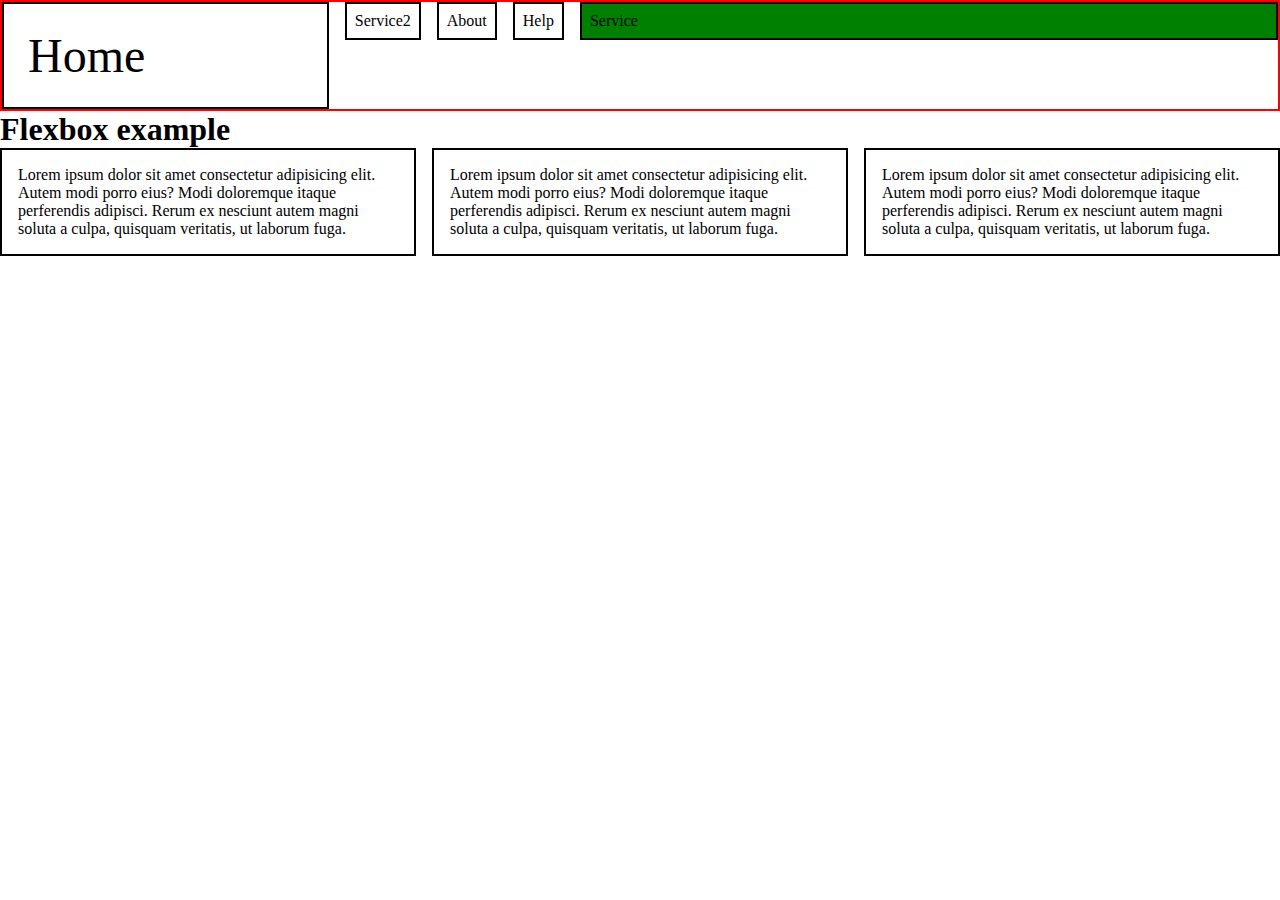
<file: flexbox/index.html>
<!DOCTYPE html>
<html lang="en">

<head>
    <meta charset="UTF-8">
    <meta name="viewport" content="width=device-width, initial-scale=1.0">
    <title>Flexbox example</title>
    <link rel="stylesheet" href="style.css">
</head>

<body>
    <header>
        <nav>
            <ul>
                <li>Home</li>
                <li>Service</li>
                <li>Service2</li>
                <li>About</li>
                <li>Help</li>

            </ul>
        </nav>
        <h1>Flexbox example</h1>
    </header>

    <main>
        <p>
            Lorem ipsum dolor sit amet consectetur adipisicing elit. Autem modi porro eius? Modi doloremque itaque
            perferendis adipisci. Rerum ex nesciunt autem magni soluta a culpa, quisquam veritatis, ut laborum fuga.
        </p>
        <p>
            Lorem ipsum dolor sit amet consectetur adipisicing elit. Autem modi porro eius? Modi doloremque itaque
            perferendis adipisci. Rerum ex nesciunt autem magni soluta a culpa, quisquam veritatis, ut laborum fuga.
        </p>
        <p>
            Lorem ipsum dolor sit amet consectetur adipisicing elit. Autem modi porro eius? Modi doloremque itaque
            perferendis adipisci. Rerum ex nesciunt autem magni soluta a culpa, quisquam veritatis, ut laborum fuga.
        </p>
    </main>
</body>

</html>
</file>
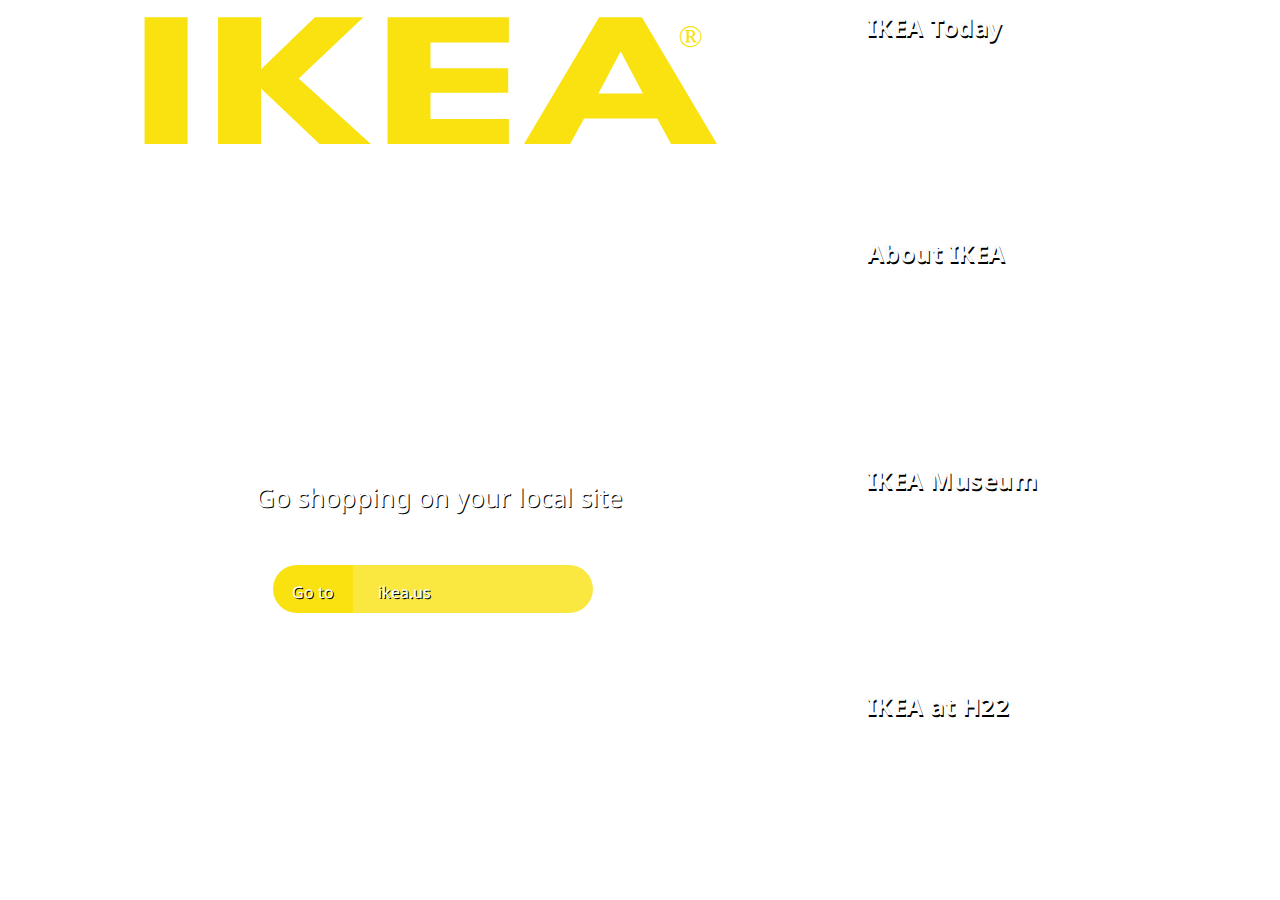
<file: ikea/index.html>
<!DOCTYPE html>
<html lang="en">
<head>
    <meta charset="UTF-8">
    <meta name="viewport" content="width=device-width, initial-scale=1.0">
    <link rel="preconnect" href="https://fonts.googleapis.com">
    <link rel="preconnect" href="https://fonts.gstatic.com" crossorigin>
    <link href="https://fonts.googleapis.com/css2?family=League+Spartan:wght@900&display=swap" rel="stylesheet">
    <link href="https://fonts.googleapis.com/css2?family=Noto+Sans:wght@700&display=swap" rel="stylesheet">
    <title>Document</title>
    <link rel="stylesheet" href="style.css">
</head>
<body>
    <section>
        <div class="box">
                <div class="item item1">
                    <div class="detail-top">
                        <h1>IKEA</h1>
                        <span>®</span>
                    </div>
                    <div class="detail-bottom">
                        <p>Go shopping on your local site</p>
                        <p>↓</p>
                    </div>
                    <div class="line">
                        <p>Go to</p>
                        <p>ikea.us</p>
                    </div>
                </div>
                <div class="item item2">
                    <h1 class="child-text">IKEA Today</h1>
                </div>
                <div class="item item3">
                    <h1 class="child-text">About IKEA</h1>
                </div>
                <div class="item item4">
                    <h1 class="child-text">IKEA Museum</h1>
                </div>
                <div class="item item5">
                    <h1 class="child-text">IKEA at H22</h1>
                </div>
        </div>
    </section>
</body>
</html>
</file>
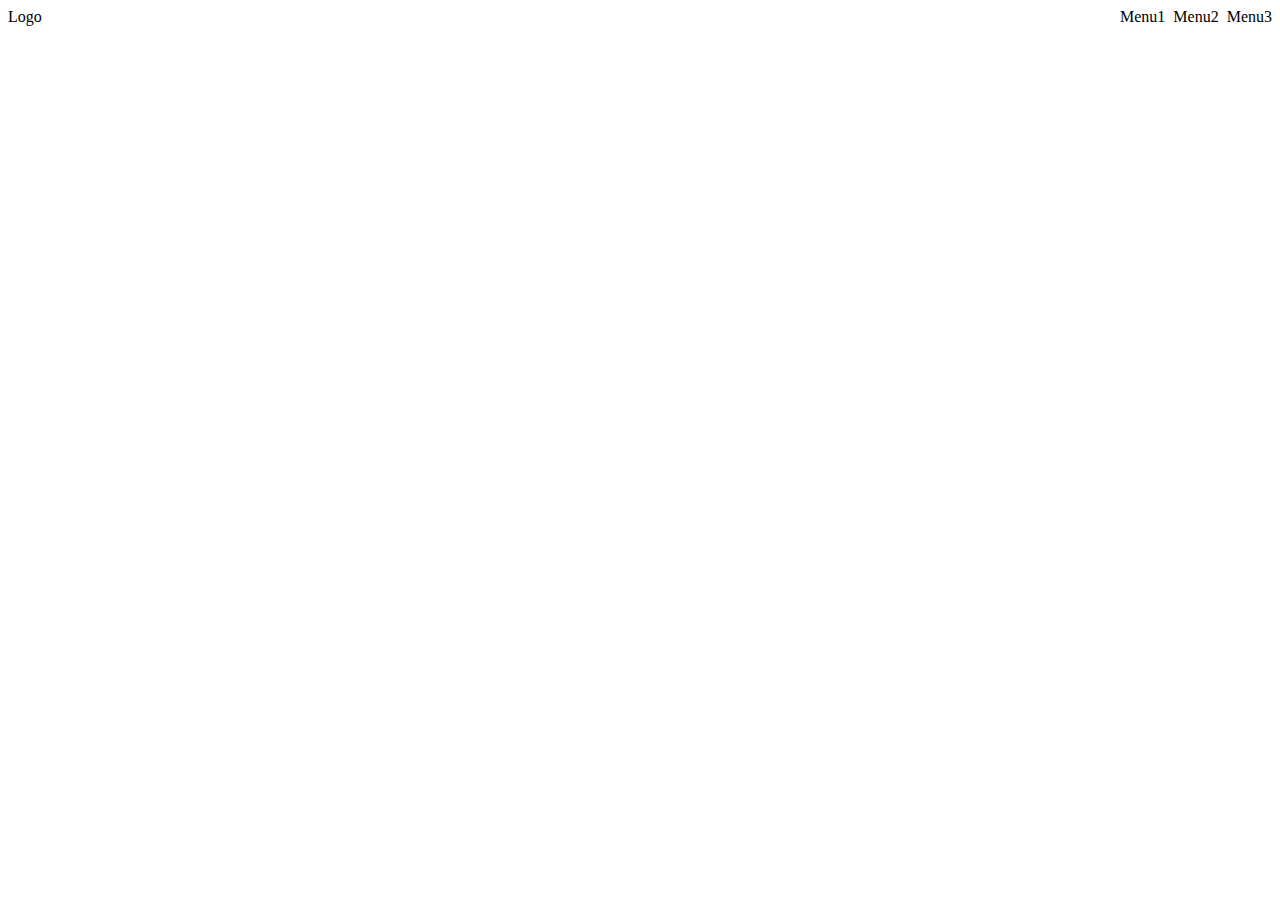
<file: open menu/index.html>
<!DOCTYPE html>
<html lang="en">
<head>
    <meta charset="UTF-8">
    <meta name="viewport" content="width=device-width, initial-scale=1.0">
    <title>Document</title>
    <link rel="stylesheet" href="style.css">
</head>
<body>
    <header>
        <nav>

            <div class="logo">Logo</div>
            <ul>
                <li>Menu1</li>
                <li>Menu2</li>
                <li>Menu3</li>
            </ul>
            <div class="hamburger" onclick="toggleMenu()">
                <div class="line"></div>
                <div class="line"></div>
                <div class="line"></div>
            </div>

            <div class="drawer-menu" id="menu">
                <div class="menu-item">
                    <a class="first-link" href="https://www.apple.com/th/store?afid=p240%7Cgo~cmp-338451196~adg-16175209036~ad-782074389774_kwd-10778630~dev-c~ext-~prd-~mca-~nt-search&cid=aos-th-kwgo-brand--">Apple</a>
                </div>
                <div class="menu-item">Menu2</div>
                <div class="menu-item">Menu3</div>
                <div class="menu-item exit" onclick="toggleMenu()">Exit</div>
            </div>
        </nav>
    </header>

    <script>
        function toggleMenu() {
            // alert('Dont touch me')
            let menu = document.getElementById("menu")
            console.log("Menu: ", menu)
            if (menu.style.display === "block")
                menu.style.display = "none"
            else
                menu.style.display = "block"
            }
    </script>
</body>
</html>
</file>
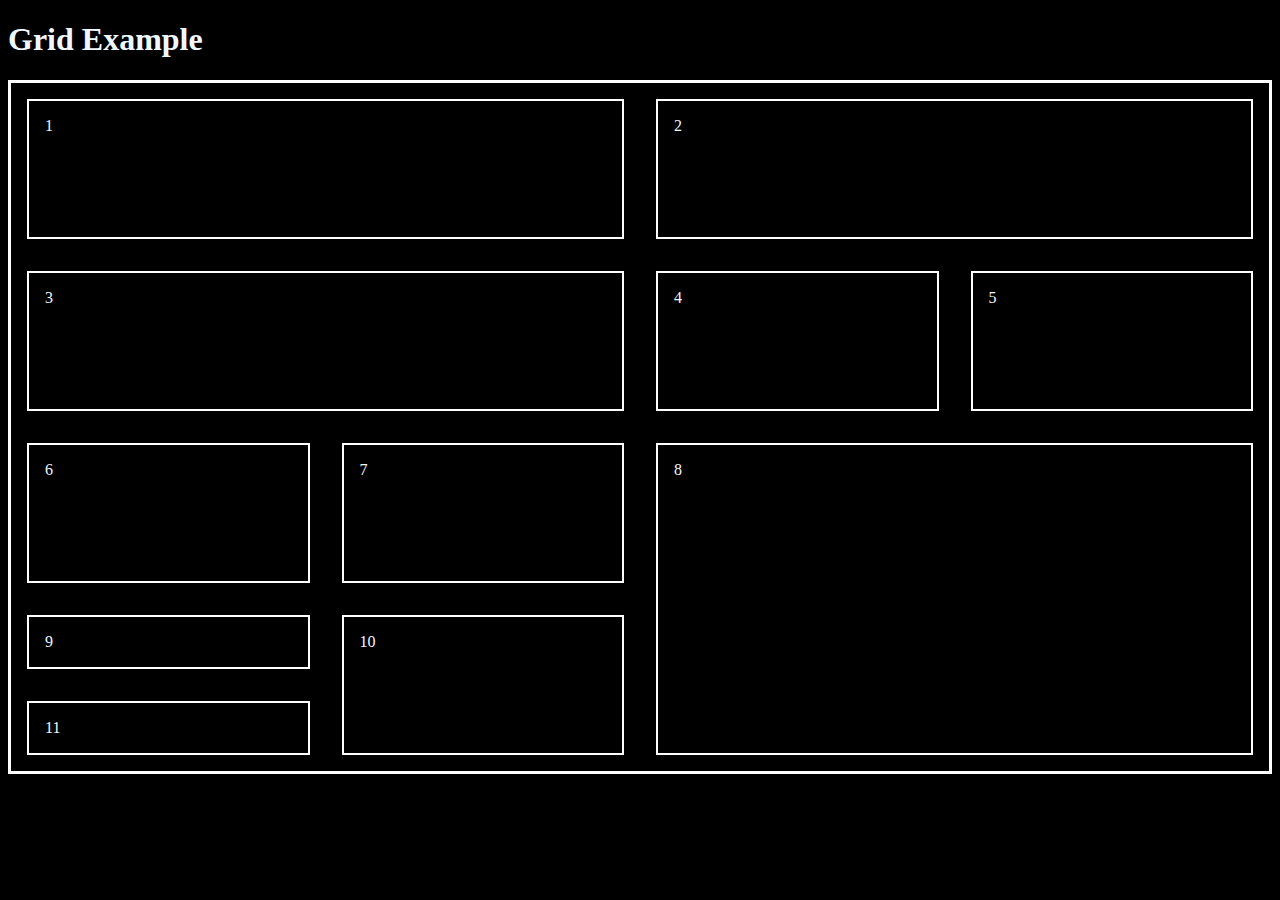
<file: grid/grid.html>
<!DOCTYPE html>
<html lang="en">
<head>
    <meta charset="UTF-8">
    <meta name="viewport" content="width=device-width, initial-scale=1.0">
    <title>Document</title>
    <link rel="stylesheet" href="grid.css">
</head>

<body bgcolor="black">
    <h1>Grid Example</h1>
    <div class="grid-container">
        <div class="item item1">1</div>
        <div class="item item2">2</div>
        <div class="item item3">3</div>
        <div class="item item4">4</div>
        <div class="item item5">5</div>
        <div class="item item6">6</div>
        <div class="item item7">7</div>
        <div class="item item8">8</div>
        <div class="item item9">9</div>
        <div class="item item10">10</div>
        <div class="item item11">11</div>
    </div>
</body>
</html>
</file>
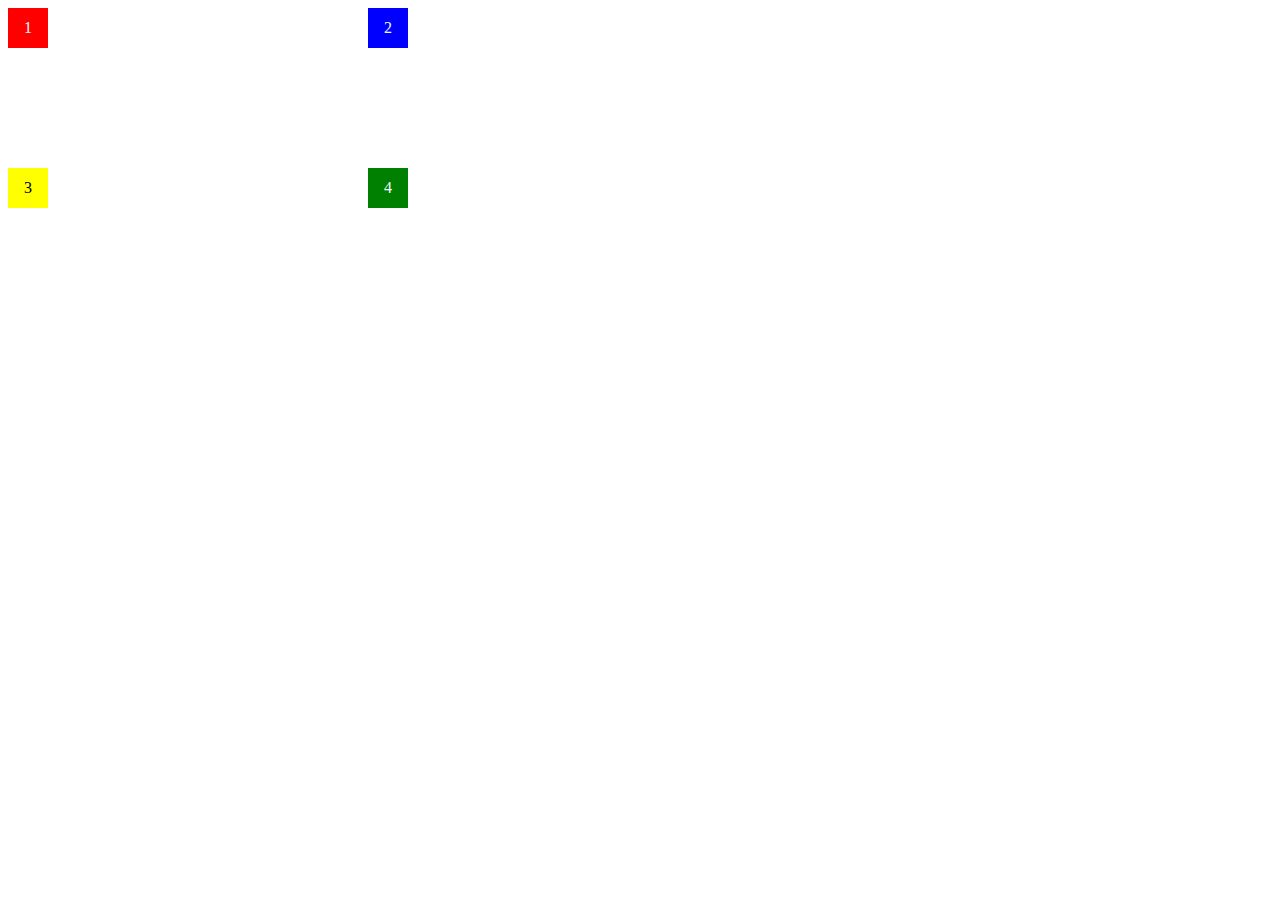
<file: homework1/homework1.html>
<!DOCTYPE html>
<html lang="en">
<head>
    <meta charset="UTF-8">
    <meta name="viewport" content="width=device-width, initial-scale=1.0">
    <title>Document</title>
    <link rel="stylesheet" href="homework1.css">
</head>
<body>
    <div class="big-box">
        <div class="small-box1">1</div>
        <div class="small-box2">2</div>
        <div class="small-box3">3</div>
        <div class="small-box4">4</div>
    </div>
</body>
</html>
</file>
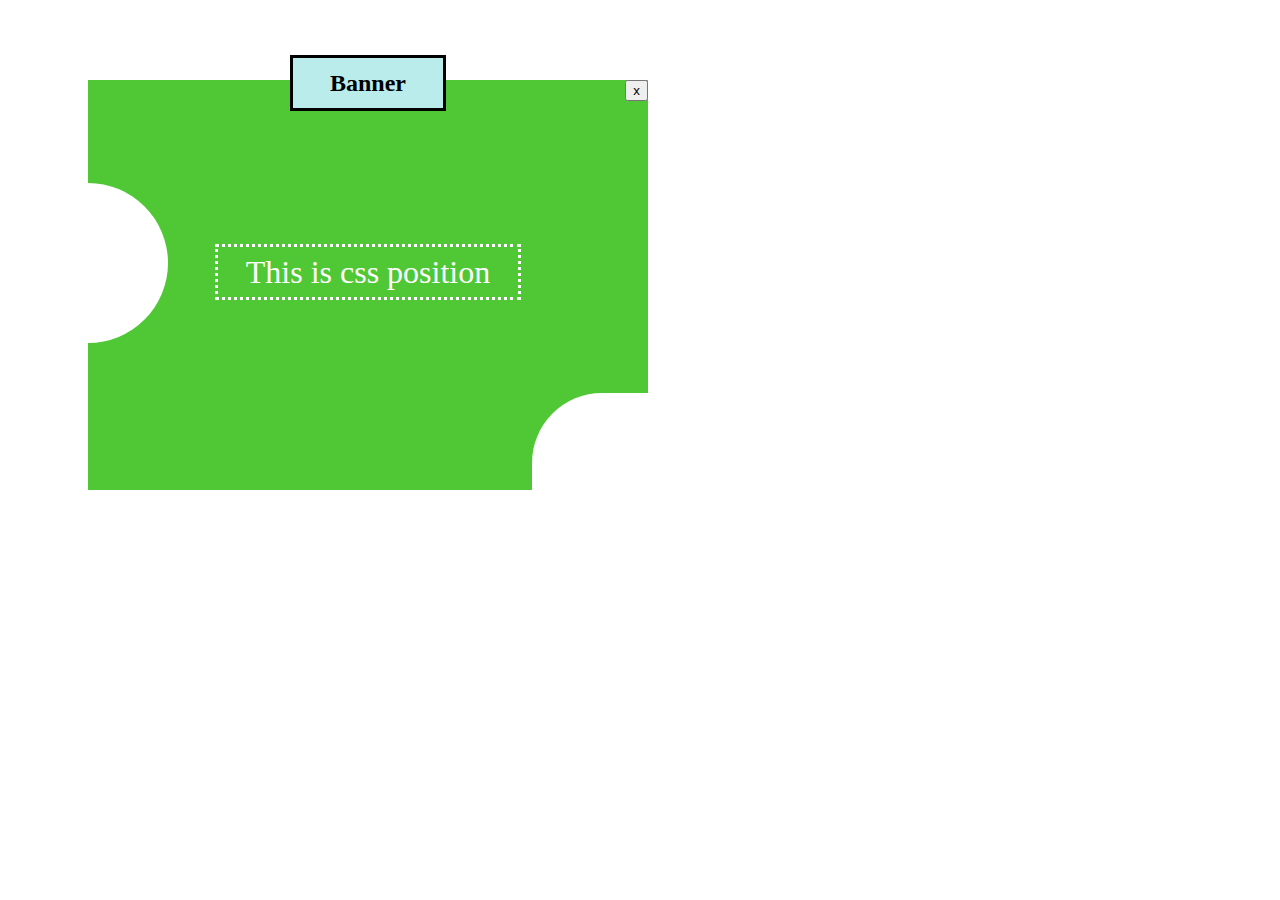
<file: homework2/homework2.html>
<!DOCTYPE html>
<html lang="en">
<head>
    <meta charset="UTF-8">
    <meta name="viewport" content="width=device-width, initial-scale=1.0">
    <title>Document</title>
    <link rel="stylesheet" href="homework2.css">
</head>
<body>
    <div class="container">
        <h1 class="banner">Banner</h1>
        <button class="close">x</button>
        <div class="left"></div>
        <div class="bottom"></div>
        <span class="text">This is css position</span>
    </div>
</body>
</html>
</file>
<file: flexbox/style.css>
* {
    margin: 0;
    padding: 0;
    box-sizing: border-box;
}

ul {
    display: flex;
    list-style-type: none;
    gap: 1em;
    justify-content: center;
    /* align-items: center; */
    border: 2px solid red;
    /* flex-direction: column; */
}

li {
    height: fit-content;
    border: 2px solid black;
    padding: 0.5em;
}

li:first-child {
    flex-grow: 1;
    flex-shrink: 1;
    font-size: 3rem;
    align-self: stretch;
}

li:nth-child(2) {
    order: 1;
    flex-grow: 4;
    background: green;
}

main {
    display: flex;
    gap: 1em;
}

p {
    border: 2px solid black;
    padding: 1em;
    /* flex-grow: 1;
    flex-shrink: 0;
    flex-basis: 100px; */
    flex: 1 0 100px;
}

/*
li:last-child {
    margin-left: auto;
}

li:nth-child(4) {
    background: green;
    align-self: center;
} */
</file>
<file: ikea/style.css>
* {
    margin: 0;
    padding: 0;
    box-sizing: border-box;
}

body {
    display: flex;
    justify-content: center;
    align-items: center;
    height: 100vh;
    width: 100vw;
}

section {
    width: 100vw;
    height: 100vh;
}

.box {
    display: grid;
    grid-template-columns: 1fr 1fr 1fr;
    grid-template-rows: repeat(4,1fr);
    width: 100%;
    height: 100%;
    gap: 5px;
}

.item {
    width: 100%;
    height: 100%;
}

.item1 {
    grid-column: 1/3;
    grid-row: 1/5;
    background-image: url(https://images.unsplash.com/photo-1694875546238-67cb3596adf1?q=80&w=1336&auto=format&fit=crop&ixlib=rb-4.0.3&ixid=M3wxMjA3fDB8MHxwaG90by1wYWdlfHx8fGVufDB8fHx8fA%3D%3D);
    background-size: cover;
    background-position: center;
    
}

.item2,.item3,.item4,.item5 {
    background-size: cover;
    background-position: center;

}

.item2 {
    background-image: url(https://s.yimg.com/ny/api/res/1.2/itznbEF1bxYqkiJIjQxGoQ--/YXBwaWQ9aGlnaGxhbmRlcjt3PTE1NjA7aD04NzY7Y2Y9d2VicA--/https://media.zenfs.com/en/house_digest_articles_842/629787595ea713a1c89beb6b18457fd6);
}

.item3 {
    background-image: url(https://www.thekeyexecutives.com/wp-content/uploads/2025/11/IKEA-Launches-Forest-Restoration-Project-in-Brazil.jpg);
}

.item4 {
    background-image: url(https://unik-nordic.com/cdn/shop/files/ikea-smagoera-bett-sticker-aufkleber-baby-unterwasser-meer-tiere02jpg.jpg?v=1723034794&width=533);
}

.item5 {
    background-image: url(https://framerusercontent.com/images/IksUrr41PQKISgczMr24jBMss.png);
}

.detail-top {
    h1{
        color: rgb(249,226,16);
        display: flex;
        justify-content: center;
        margin-top: 10px;
        font-size: clamp(8rem,15vw,20rem);
        font-family: 'League Spartan', sans-serif;
        position: relative;
        transform: scale(1.5,1);
    }
    span {
        position: absolute;
        font-size: 2em;
        color: rgb(249,226,16);
        top: 2%;
        left: 53%;
    }
    
}

.detail-bottom {
    margin-top: 23vw;
    p:nth-child(1) {
        font-size: clamp(1.5rem,2vw,2rem);
        color: white;
        margin-left: 20vw;
        font-family: 'Noto Sans', sans-serif;
        text-shadow: 1px 1px black;
    }

    p:nth-child(2) {
        color: white;
        margin-left: 1.5vw;
        font-size: 1.5em;
        margin-left: 21.5vw;
        font-family: 'Noto Sans', sans-serif;
    }
}

.child-text {
    color: rgb(251,251,251);
    text-shadow: 1px 2px 0 #000;
    font-size: 1.5em;
    padding: 10px;
    font-family: 'Noto Sans', sans-serif;
    letter-spacing: 0.5px;
}

.line {
    display: flex;
    margin-left: 32%;
    margin-top: 2%;
    p:nth-child(1){
        background-color: rgb(249,226,16);
        width: 5em;
        height: 3em;
        border-top-left-radius: 4em;
        border-bottom-left-radius: 4em;
        text-align: center;
        line-height: 6vh;
        font-family: 'Noto Sans', sans-serif;
        color: white;
        text-shadow: 1px 1px black;
    }
    p:nth-child(2){
        background: rgba(249,226,16,0.8);
        width: 15em;
        height: 3em;
        line-height: 6vh;
        padding-left: 2vw;
        border-top-right-radius: 4em;
        border-bottom-right-radius: 4em;
        font-family: 'Noto Sans', sans-serif;
        color: white;
        text-shadow: 1px 1px black;
    }
}

@media (max-width:900px) {
    .box {
        grid-template-columns: 1fr 1fr;
        grid-template-rows: repeat(8,1fr);
    }

    .item{
        grid-column: 1/3;
    }
    
    .detail-bottom {
        p:nth-child(1) {
            font-size: 1em;
            margin-left: 10em;
        }
    }

    .line {
        margin-left: 17%;
        margin-top: 1%;
    }

    .detail-bottom {
        margin-top: 20vw;
    p:nth-child(1) {
        font-size: 1.2em;
        color: white;
        margin-left: 20vw;
        
    }

    p:nth-child(2) {
        color: white;
        margin-left: 1.5vw;
        font-size: 3vw;
        margin-left: 22vw;
    }
    }

    .child-text {
        font-size: 1em;
    }

    .detail-top span{
        left: 85vw;
    }
}
</file>
<file: open menu/style.css>
* {
    margin: 0;
    padding: 0;
    box-sizing: border-box;
}

nav {
    display: flex;
    justify-content: space-between;
    padding: 0.5em;
}

ul {
    display: flex;
    list-style: none;
    gap: 0.5em;
}

.hamburger {
    display: none;
    translate: scale;
}

.drawer-menu {
    display: none;
    position: fixed;
    right: 0;
    background: black;

    /* .first-link {
        color: white;
        text-decoration: dotted;
    } */

    .menu-item {
        padding: 0.3em 1em;
        border: 2px solid white;
        border-radius: 4px;
        margin: 0.5em;
        color: white;
    }

    .exit {
        background: lightcoral;
    }

    .exit:hover {
        box-shadow: 2px 2px 2px white;
    }
}

/* Mobile CSS here */
@media (max-width: 600px) {
    ul {
        display: none;
    }

    .hamburger {
        display: block;
    }


    .line {
        width: 2em;
        height: 4px;
        background: black;
        margin-bottom: 4px;
    }

}
</file>
<file: grid/grid.css>
.grid-container {
    display: grid;
    grid-template-columns:repeat(4,1fr);
    grid-template-rows:repeat(8,1fr);
    border: 3px solid white;
}

.item1 {
    grid-column-start: 1;
    grid-column-end: 3;
    grid-row-start: 1;
    grid-row-end: 3;
}

.item2 {
    grid-column-start: 3;
    grid-column-end: 5;
    grid-row-start: 1;
    grid-row-end: 3;
}

.item3 {
    grid-column-start: 1;
    grid-column-end: 3;
    grid-row-start: 3;
    grid-row-end: 5;
}

.item4 {
    grid-row-start: 3;
    grid-row-end: 5;
}

.item5 {
    grid-row-start: 3;
    grid-row-end: 5;
}

.item6 {
    grid-row-start: 5;
    grid-row-end: 7;
}

.item7 {
    grid-row-start: 5;
    grid-row-end: 7;
}

.item8 {
    grid-column-start: 3;
    grid-column-end: 5;
    grid-row-start: 5;
    grid-row-end: 9;
}

.item10 {
    grid-column-start: 2;
    grid-column-end: 3;
    grid-row-start: 7;
    grid-row-end: 9;
}

h1 {
    color: aliceblue;
}

.item {
    border: 2px solid rgb(255, 255, 255);
    margin: 1em;
    padding: 1em;
    color: aliceblue;
}
</file>
<file: homework1/homework1.css>
.big-box {
    background-color: white;
    width: 400px;
    height: 200px;
    position: relative;
}

.small-box1 {
    background-color: red;
    width: 40px;
    height: 40px;
    position: absolute;
    text-align: center;
    line-height: 2.5em;
    color: aliceblue;
    left: 0;
    top: 0;
}

.small-box2 {
    background-color: blue;
    width: 40px;
    height: 40px;
    position: absolute;
    text-align: center;
    line-height: 2.5em;
    color: aliceblue;
    right: 0;
    top: 0;
}

.small-box3 {
    background-color: yellow;
    width: 40px;
    height: 40px;
    position: absolute;
    text-align: center;
    line-height: 2.5em;
    color: black;
    left: 0;
    bottom: 0;
}

.small-box4 {
    background-color: green;
    width: 40px;
    height: 40px;
    position: absolute;
    text-align: center;
    line-height: 2.5em;
    color: aliceblue;
    right: 0;
    bottom: 0;
}
</file>
<file: homework2/homework2.css>
.container {
    background-color: rgb(80, 200, 53);
    width: 400px;
    height: 250px;
    position: relative;
    margin: 5rem;
    padding: 5rem;
}



.banner {
    position: absolute;
    background-color: rgb(186, 236, 236);
    border: 3px solid black;
    text-align: center;
    font-size: 1.5em;
    line-height: 50px;
    width: 150px;
    height: 50px;
    top: -10%;
    left: 50%;
    transform: translate(-50%,0);
}

.close {
    position: absolute;
    right: 0;
    top: 0;
}

.text {
    position: absolute;
    top: 0;
    left: 50%;
    top: 40%;
    transform: translate(-50%,0);
    border: 3px dotted white;
    text-align: center;
    font-size: 2em;
    line-height: 50px;
    width: 300px;
    height: 50px;
    color: white;
}

.left {
    position: absolute;
    border-radius: 80px;
    width: 160px;
    height: 160px;
    top: 25%;
    left: 0%;
    transform: translate(-50%, 0);

    background: white;
}

.bottom {
    position: absolute;
    border-radius: 70px;
    width: 200px;
    height: 200px;
    bottom: -25%;
    right: -15%;
    background: white;
}
</file>
